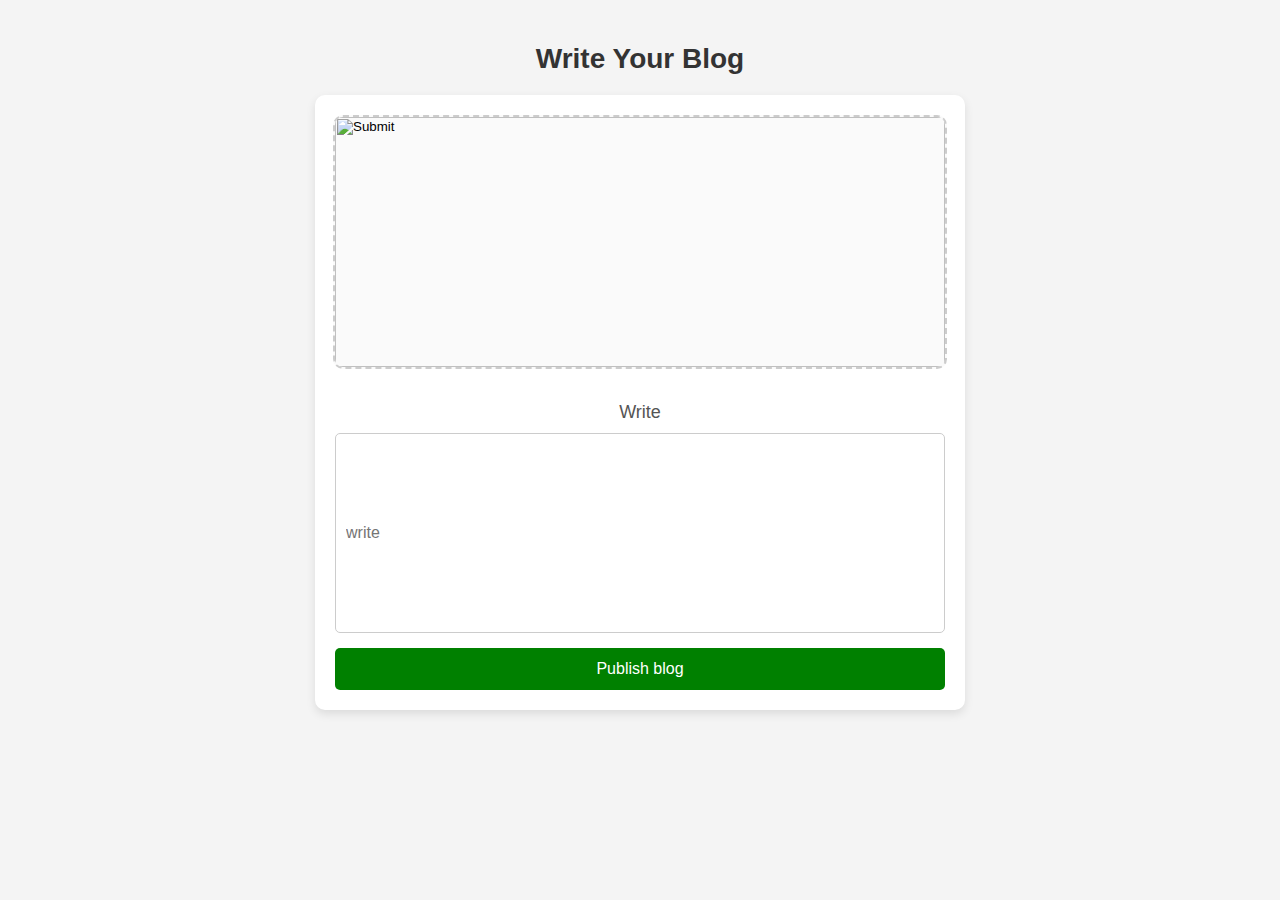
<file: write.html>
<!DOCTYPE html>
<html lang="en">
<head>
    <meta charset="UTF-8">
    <meta name="viewport" content="width=device-width, initial-scale=1.0">
    <title>Writing page</title>
    <link rel="stylesheet" href="wstyle.css">
</head>
<body>
    <h2>Write Your Blog</h2>

    <div class="banner">
    <input type="image" class = "blogBanner" placeholder="Blog banner" >
    <p>Write</p>
    <input type="text" class = "blogWrite" placeholder="write">
    <button onclick="location.href='#'" class="submitBtn">Publish blog</button>
</div>
    <script src="script.js"></script>
</body>
</html>
</file>
<file: wstyle.css>
/* General Page Styling */
body {
    font-family: Arial, sans-serif;
    min-height: 100vh; /* Ensure the page expands as needed */
    height: auto;
    display: flex;
    flex-direction: column;
    justify-content: flex-start;
    align-items: center;
    background-color: #f4f4f4;
    margin: 0;
    padding: 20px;
    box-sizing: border-box;
}

/* Page Heading */
h2 {
    margin-bottom: 20px;
    font-size: 28px;
    color: #333;
    text-align: center;
}

/* Blog Banner Section */
.banner {
    display: flex;
    flex-direction: column;
    align-items: center;
    background: white;
    padding: 20px;
    border-radius: 10px;
    box-shadow: 0px 4px 10px rgba(0, 0, 0, 0.1);
    width: 90%; /* Make it responsive */
    max-width: 650px;
    text-align: center;
    box-sizing: border-box;
}

/* Blog Banner Input */
.blogBanner {
    width: 100%;
    height: 250px;
    border: 2px dashed #ccc;
    border-radius: 10px;
    margin-bottom: 15px;
    background-color: #fafafa;
    cursor: pointer;
    object-fit: cover;
}

/* Label for Blog Banner */
p {
    font-size: 18px;
    color: #555;
    margin-bottom: 10px;
}

/* Blog Writing Area */
.blogWrite {
    width: 100%;
    height: 200px;
    padding: 10px;
    font-size: 16px;
    border: 1px solid #ccc;
    border-radius: 5px;
    background-color: white;
    resize: vertical;
    box-sizing: border-box;
}

/* Button for Submission */
.submitBtn {
    width: 100%;
    padding: 12px;
    margin-top: 15px;
    background: green;
    color: white;
    font-size: 16px;
    border: none;
    border-radius: 5px;
    cursor: pointer;
}

.submitBtn:hover {
    background: darkgreen;
}

/* Responsive Design */
@media (max-width: 768px) {
    .banner {
        width: 95%; /* Make it more adaptive for smaller screens */
    }
    .blogBanner {
        height: 200px; /* Adjust height for smaller screens */
    }
    .blogWrite {
        height: 150px; /* Adjust textarea size */
    }
}
</file>
